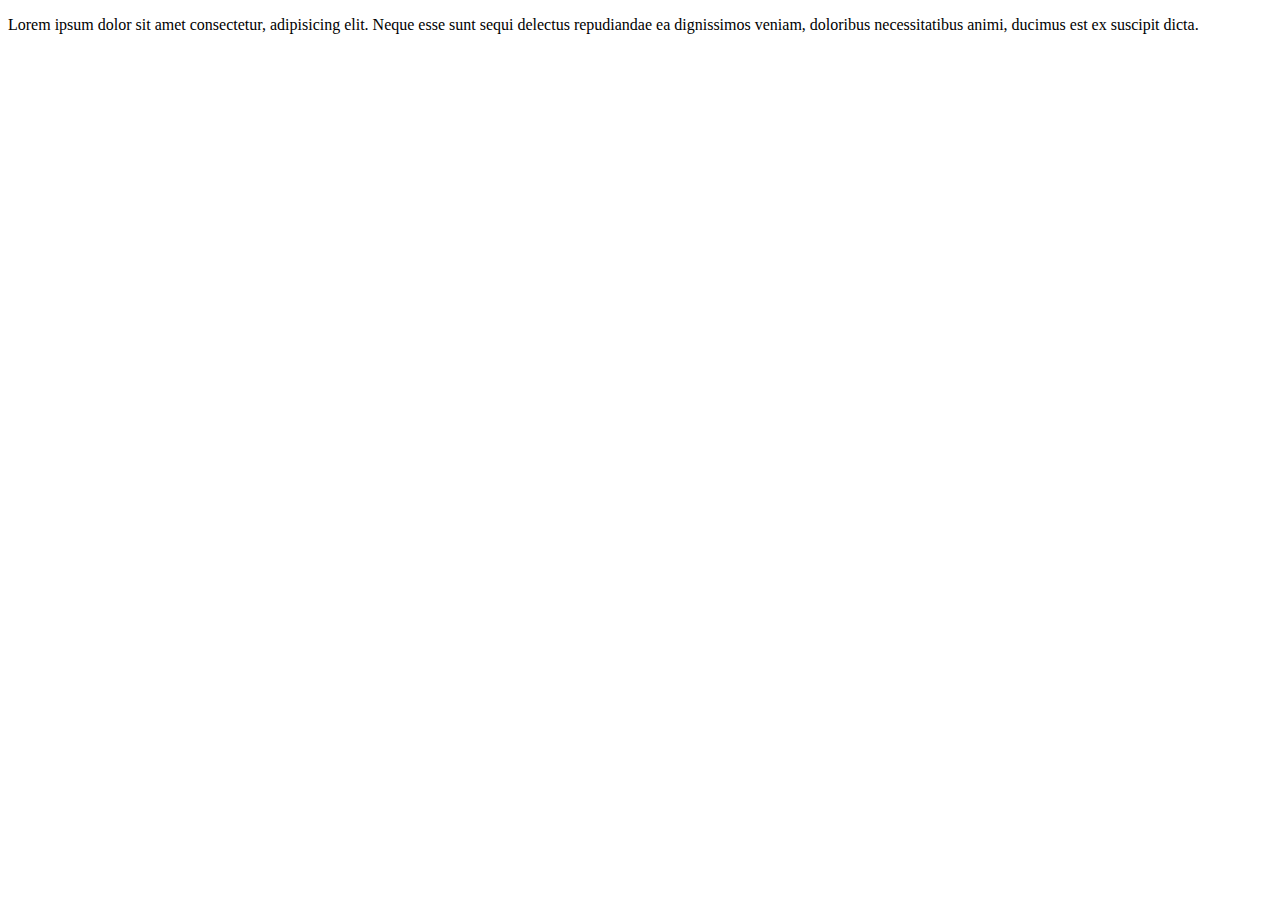
<file: conditions.html>
<!DOCTYPE html>
<html lang="en">

<head>
    <meta charset="UTF-8">
    <meta http-equiv="X-UA-Compatible" content="IE=edge">
    <meta name="viewport" content="width=device-width, initial-scale=1.0">
    <title>Document</title>
</head>

<body>
    <p>Lorem ipsum dolor sit amet consectetur, adipisicing elit. 
        Neque esse sunt sequi delectus repudiandae ea
        dignissimos veniam, doloribus necessitatibus animi, 
        ducimus est ex suscipit dicta.
    </p>
</body>

</html>
</file>
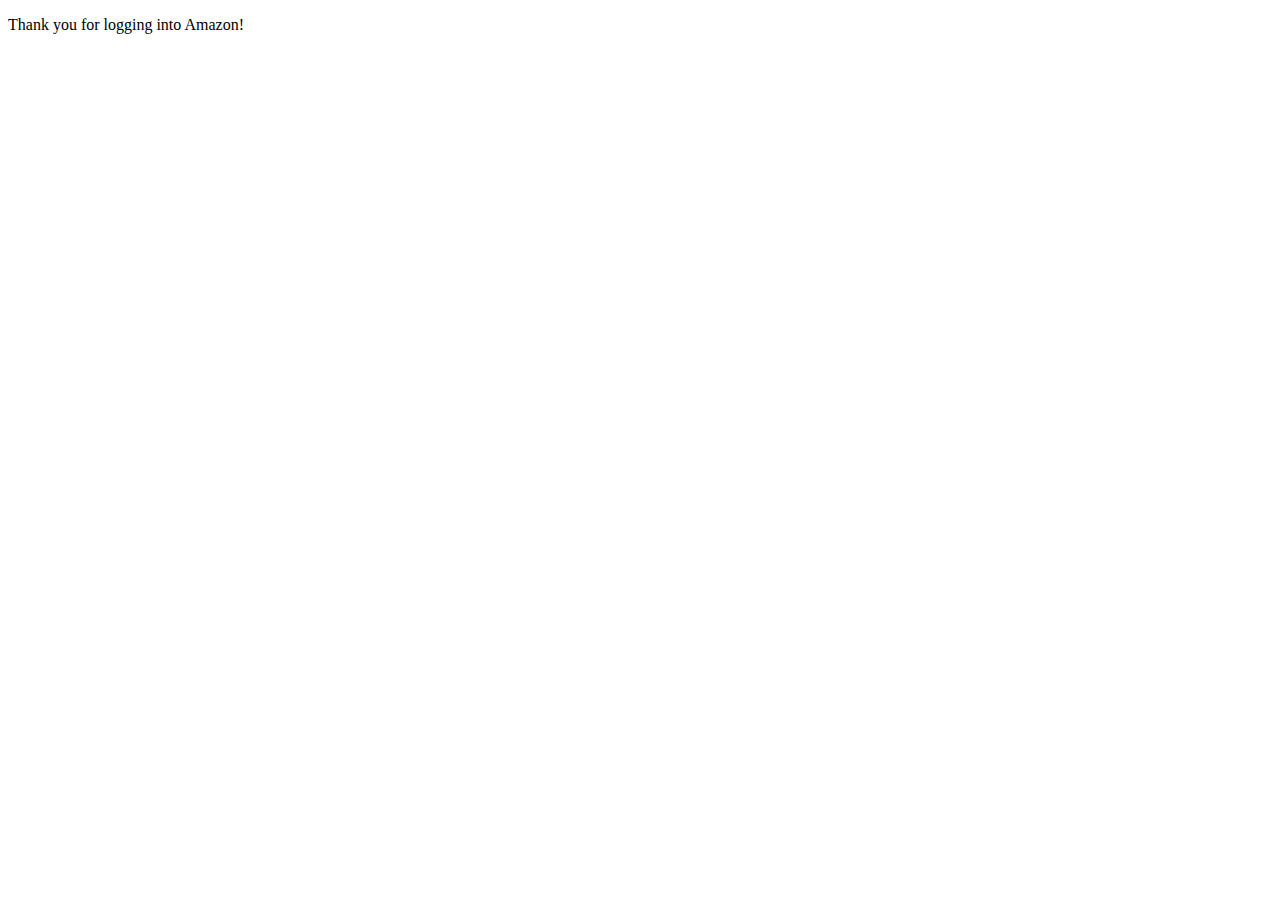
<file: continue.html>
<!DOCTYPE html>
<html lang="en">
<head>
    <meta charset="UTF-8">
    <meta http-equiv="X-UA-Compatible" content="IE=edge">
    <meta name="viewport" content="width=device-width, initial-scale=1.0">
    <title>Document</title>
</head>
<body>
    <p>Thank you for logging into Amazon!</p>
</body>
</html>
</file>
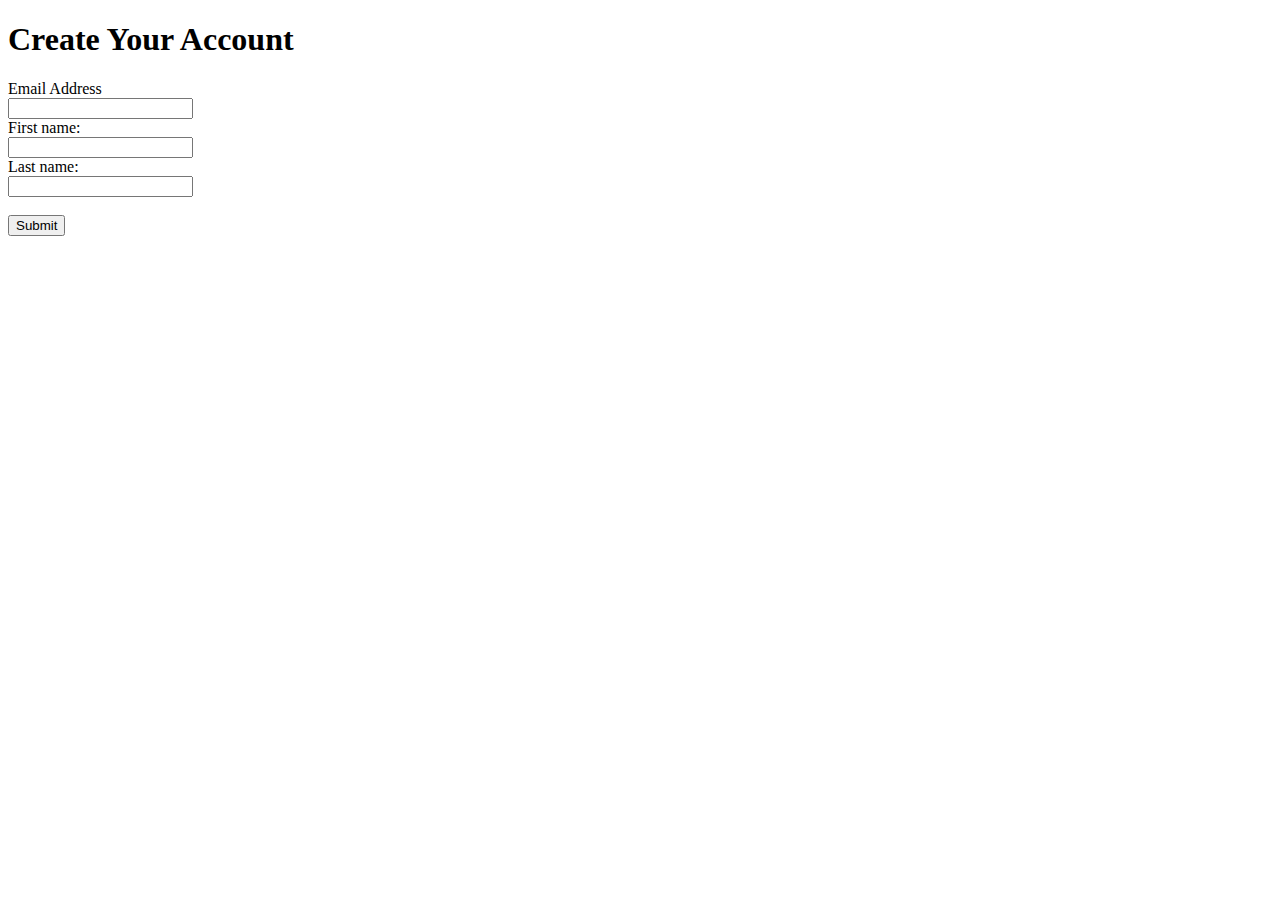
<file: create.html>
<!DOCTYPE html>
<html lang="en">

<head>
    <meta charset="UTF-8">
    <meta http-equiv="X-UA-Compatible" content="IE=edge">
    <meta name="viewport" content="width=device-width, initial-scale=1.0">
    <title>Document</title>
</head>

<body>
    <form action="../index.html" method="get">
        <h1>Create Your Account</h1>
        <label for="email">Email Address</label><br>
        <input type="email" id="email" name="email"><br>
        <label for="fname">First name:</label><br>
        <input type="text" id="fname" name="fname"><br>
        <label for="lname">Last name:</label><br>
        <input type="text" id="lname" name="lname"><br><br>
        <input type="submit" value="Submit">
    </form>
</body>

</html>
</file>
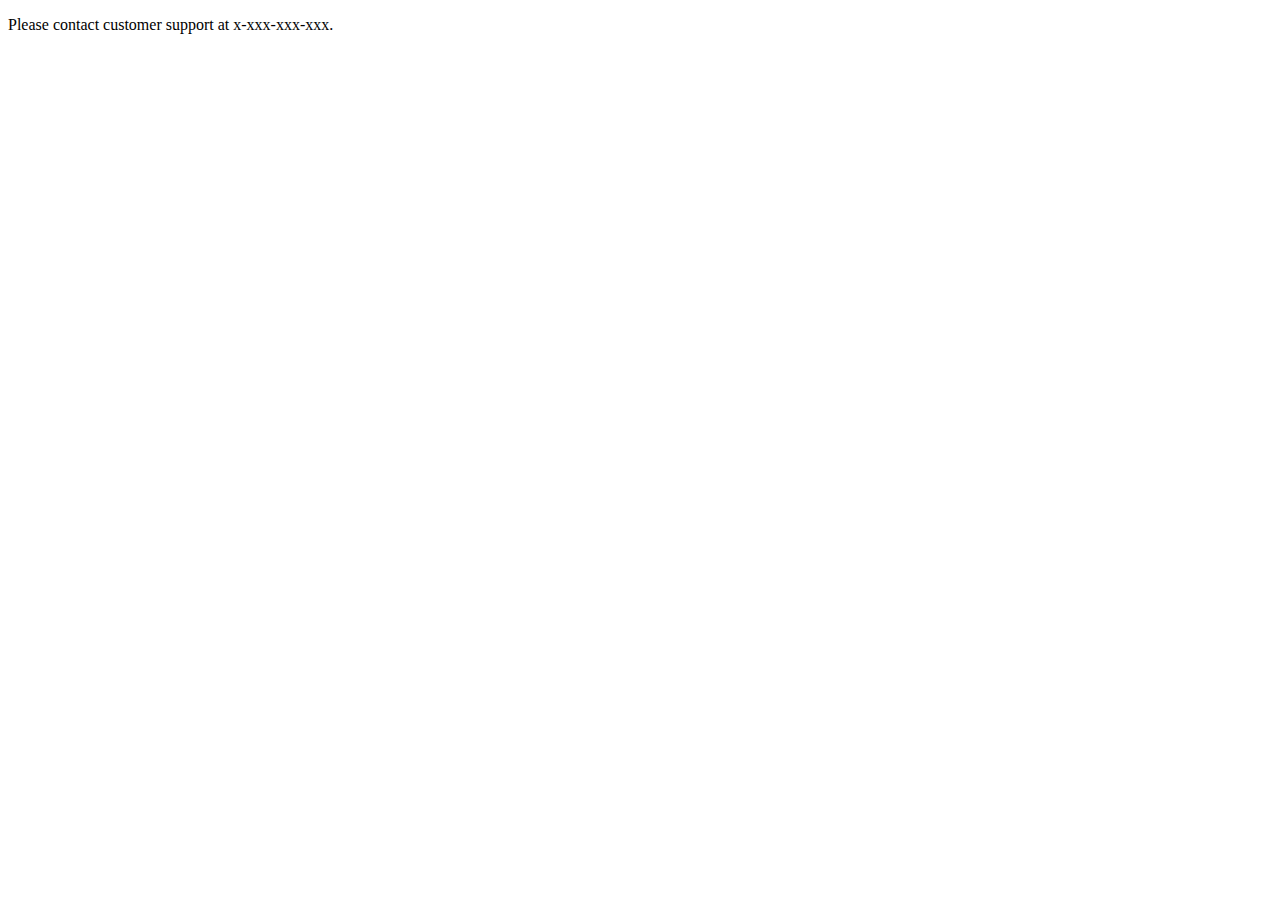
<file: help.html>
<!DOCTYPE html>
<html lang="en">

<head>
    <meta charset="UTF-8">
    <meta http-equiv="X-UA-Compatible" content="IE=edge">
    <meta name="viewport" content="width=device-width, initial-scale=1.0">
    <title>Document</title>
</head>

<body>
    <p>Please contact customer support at
        x-xxx-xxx-xxx.</p>
</body>

</html>
</file>
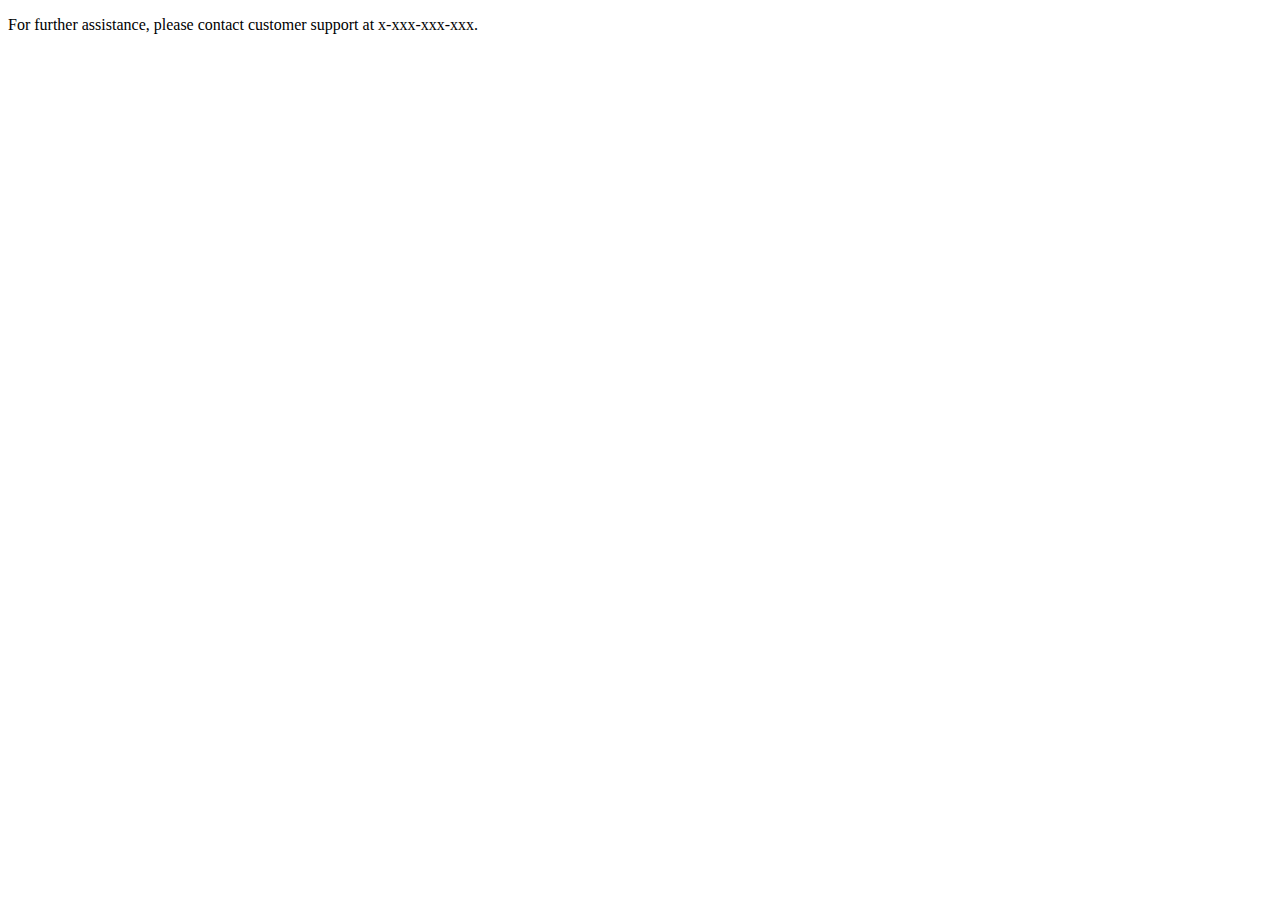
<file: need_help.html>
<!DOCTYPE html>
<html lang="en">

<head>
    <meta charset="UTF-8">
    <meta http-equiv="X-UA-Compatible" content="IE=edge">
    <meta name="viewport" content="width=device-width, initial-scale=1.0">
    <title>Document</title>
</head>

<body>
    <p>For further assistance, please contact customer support at 
        x-xxx-xxx-xxx.
    </p>

</body>

</html>
</file>
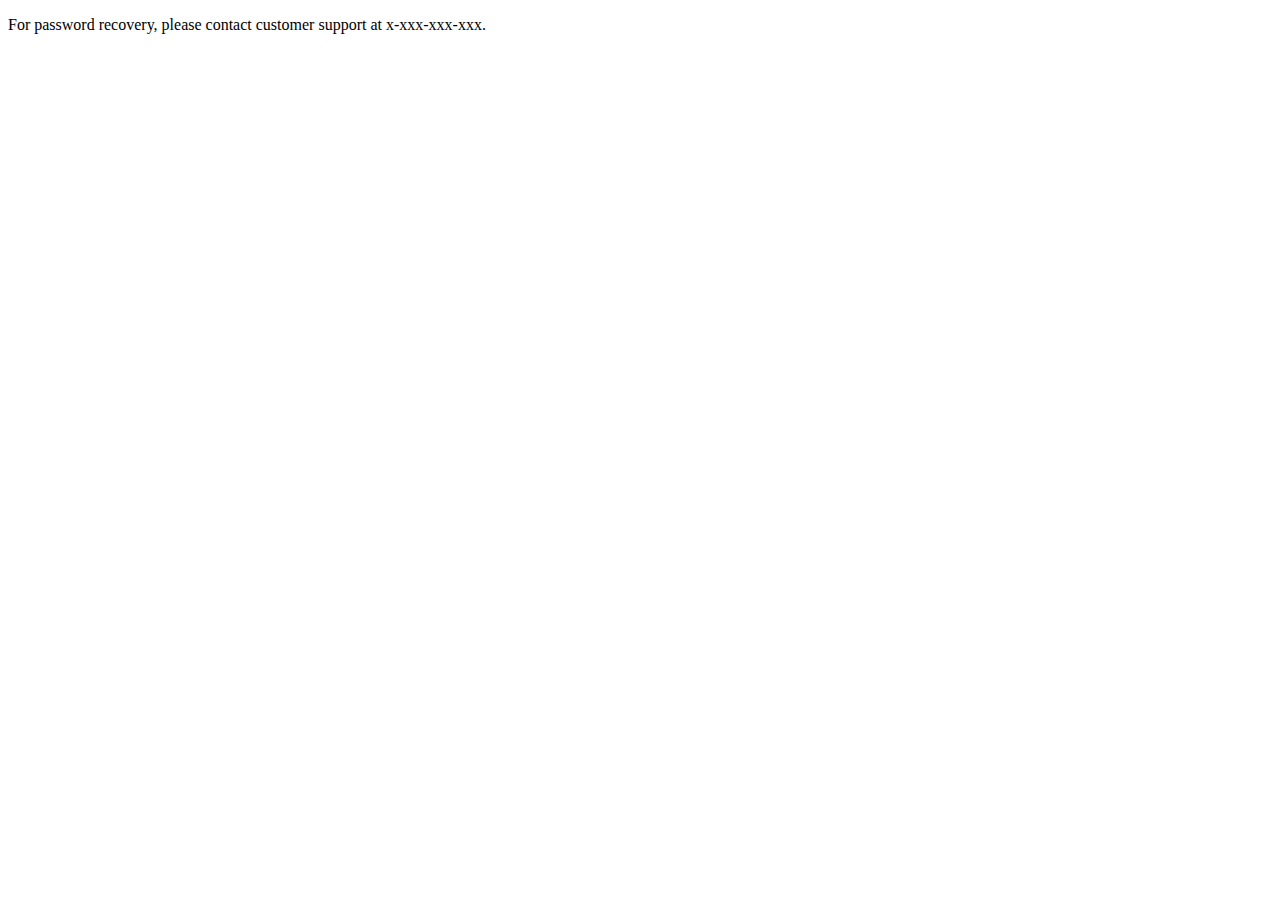
<file: password.html>
<!DOCTYPE html>
<html lang="en">
<head>
    <meta charset="UTF-8">
    <meta http-equiv="X-UA-Compatible" content="IE=edge">
    <meta name="viewport" content="width=device-width, initial-scale=1.0">
    <title>Document</title>
</head>
<body>
    <p>For password recovery, please contact customer support at 
        x-xxx-xxx-xxx.
    </p>
</body>
</html>
</file>
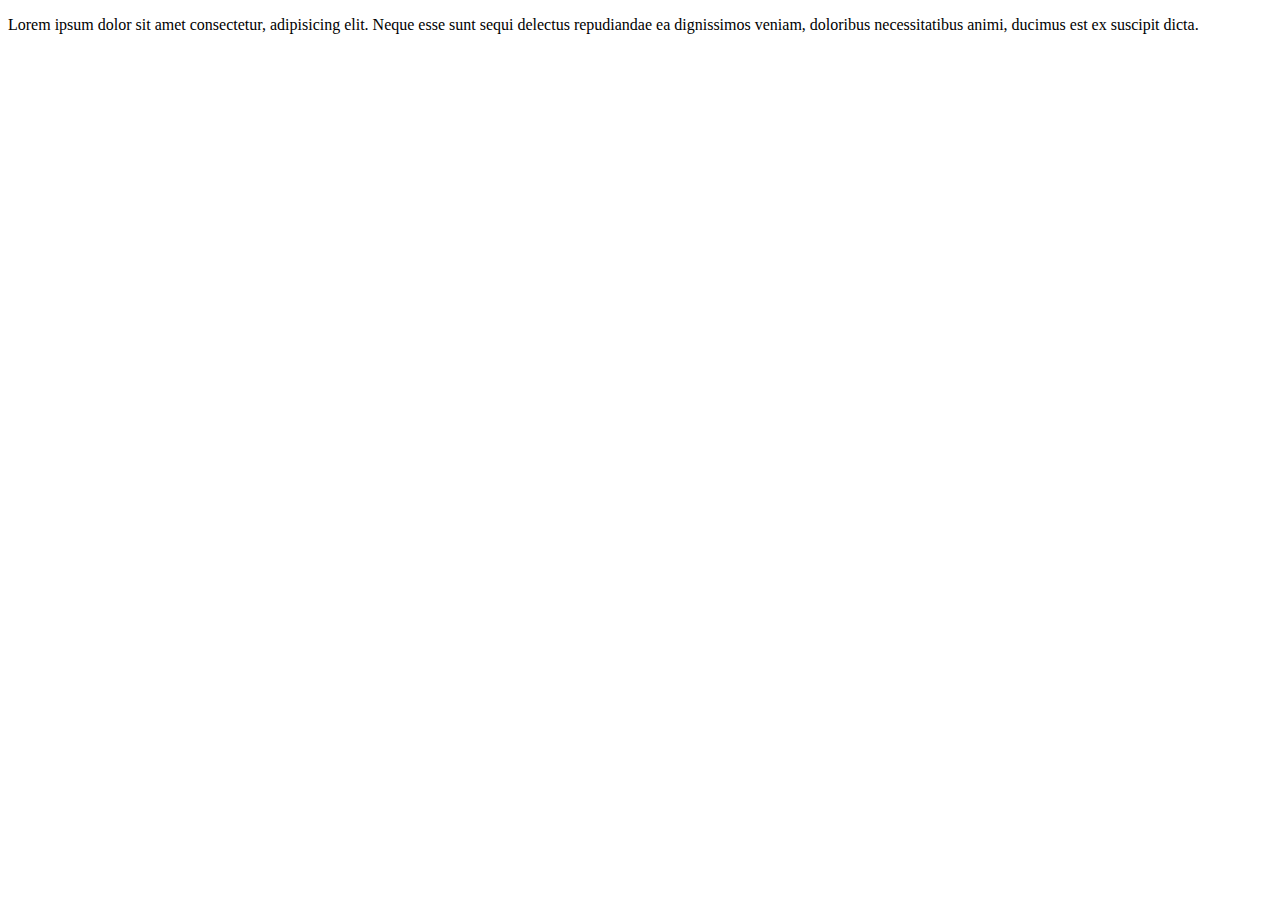
<file: privacy.html>
<!DOCTYPE html>
<html lang="en">
<head>
    <meta charset="UTF-8">
    <meta http-equiv="X-UA-Compatible" content="IE=edge">
    <meta name="viewport" content="width=device-width, initial-scale=1.0">
    <title>Document</title>
</head>
<body>
    <p>Lorem ipsum dolor sit amet consectetur, adipisicing elit. 
        Neque esse sunt sequi delectus repudiandae ea
        dignissimos veniam, doloribus necessitatibus animi, 
        ducimus est ex suscipit dicta.
    </p>
</body>
</html>
</file>
